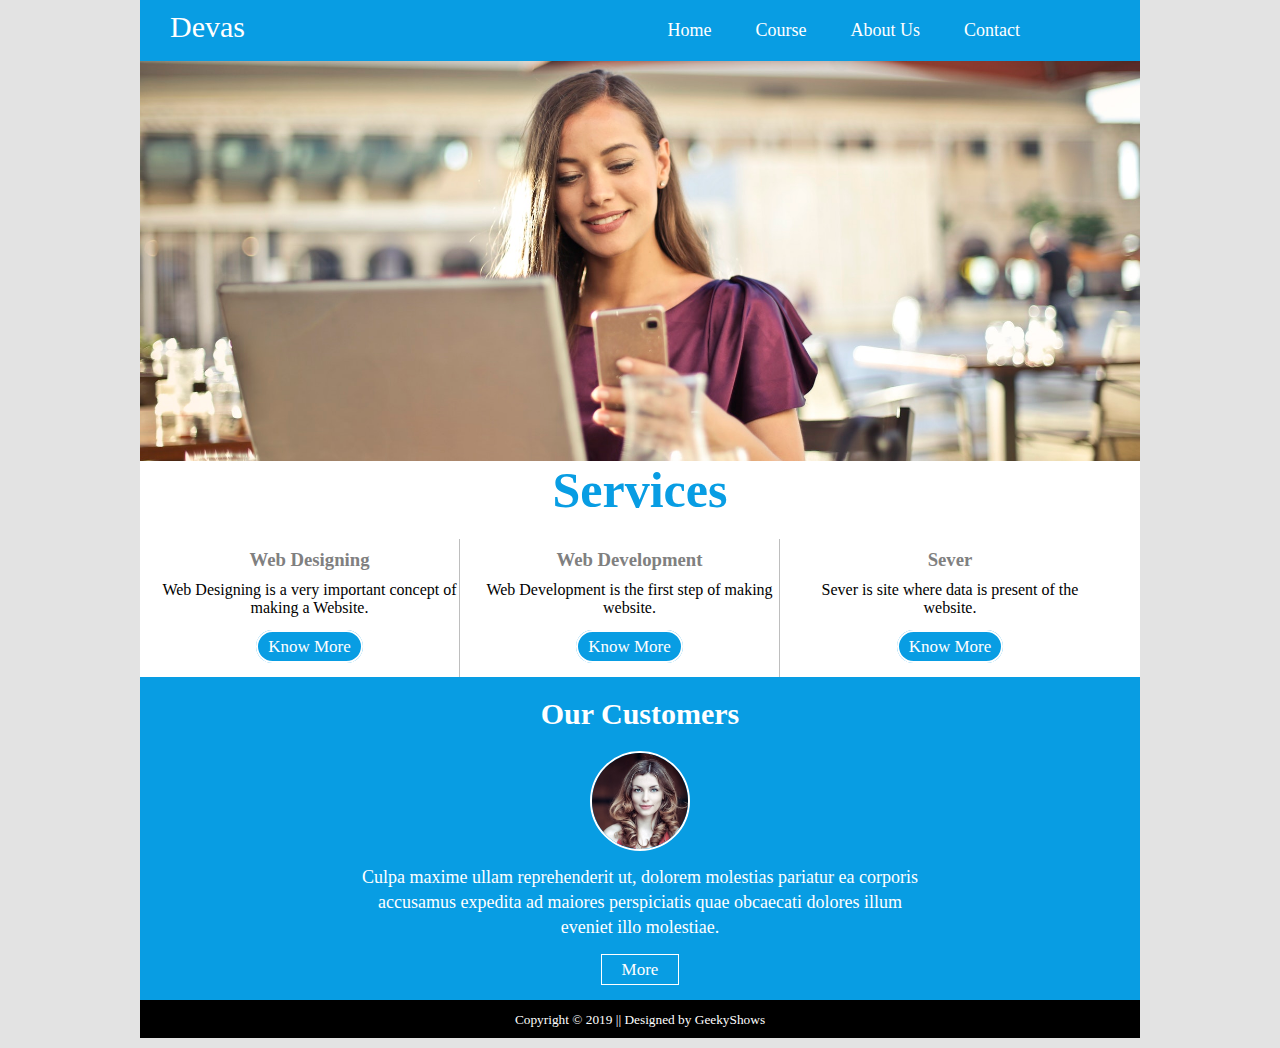
<file: Devas/index.html>
<!DOCTYPE html>
<html lang="en">
  <head>
    <meta charset="UTF-8" />
    <meta name="viewport" content="width=device-width, initial-scale=1.0" />
    <meta http-equiv="X-UA-Compatible" content="ie=edge" />
    <title>Devas</title>
    <link rel="stylesheet" href="style.css" />
    <link
      rel="stylesheet"
      href="https://use.fontawesome.com/releases/v5.8.1/css/all.css"
      integrity="sha384-50oBUHEmvpQ+1lW4y57PTFmhCaXp0ML5d60M1M7uH2+nqUivzIebhndOJK28anvf"
      crossorigin="anonymous"
    />
  </head>
  <body>
    
    <div class="container">
      <nav>
        <a href="#">Devas</a>
        <div class="navbar">
          <ul>
            <li><a href="index.html">Home</a></li>
            <li><a href="course.html">Course</a></li>
            <li><a href="#">About Us</a></li>
            <li><a href="#">Contact</a></li>
          </ul>
        </div>
      </nav>
      <div class="main-banner">
        <img src="social.jpeg" alt="banner" />
      </div>

      <section class="service">
        <h1>Services</h1>
        <div class="col">
          <i class="fab fa-algolia fa-3x ip"></i>
          <h3>Web Designing</h3>
          <p>
              Web Designing is a very important 
              concept of making a Website.
          </p>
          <a href="#">Know More</a>
        </div>

        <div class="col">
          <i class="fas fa-code fa-3x ip"></i>
          <h3>Web Development</h3>
          <p>
              Web Development is the first step
              of making website.
          </p>
          <a href="#">Know More</a>
        </div>

        <div class="col">
          <i class="fas fa-server"></i>
          <h3>Sever</h3>
          <p>
                Sever is site where data is 
                present of the website.
          </p>
          <a href="#">Know More</a>
        </div>
      </section>
     
      <section class="customer">
        <h1>Our Customers</h1>
        <img src="cust.jpg" alt="Customer" />
        <p>
          Culpa maxime ullam reprehenderit ut, dolorem molestias pariatur ea
          corporis accusamus expedita ad maiores perspiciatis quae obcaecati
          dolores illum eveniet illo molestiae.
        </p>
        <a href="#">More</a>
      </section>
      
      <footer>
        <small
          >Copyright &copy; 2019 || Designed by
          <a href="http://www.geekyshows.com">GeekyShows</a></small
        >
      </footer>

    </div>
  </body>
</html>
</file>
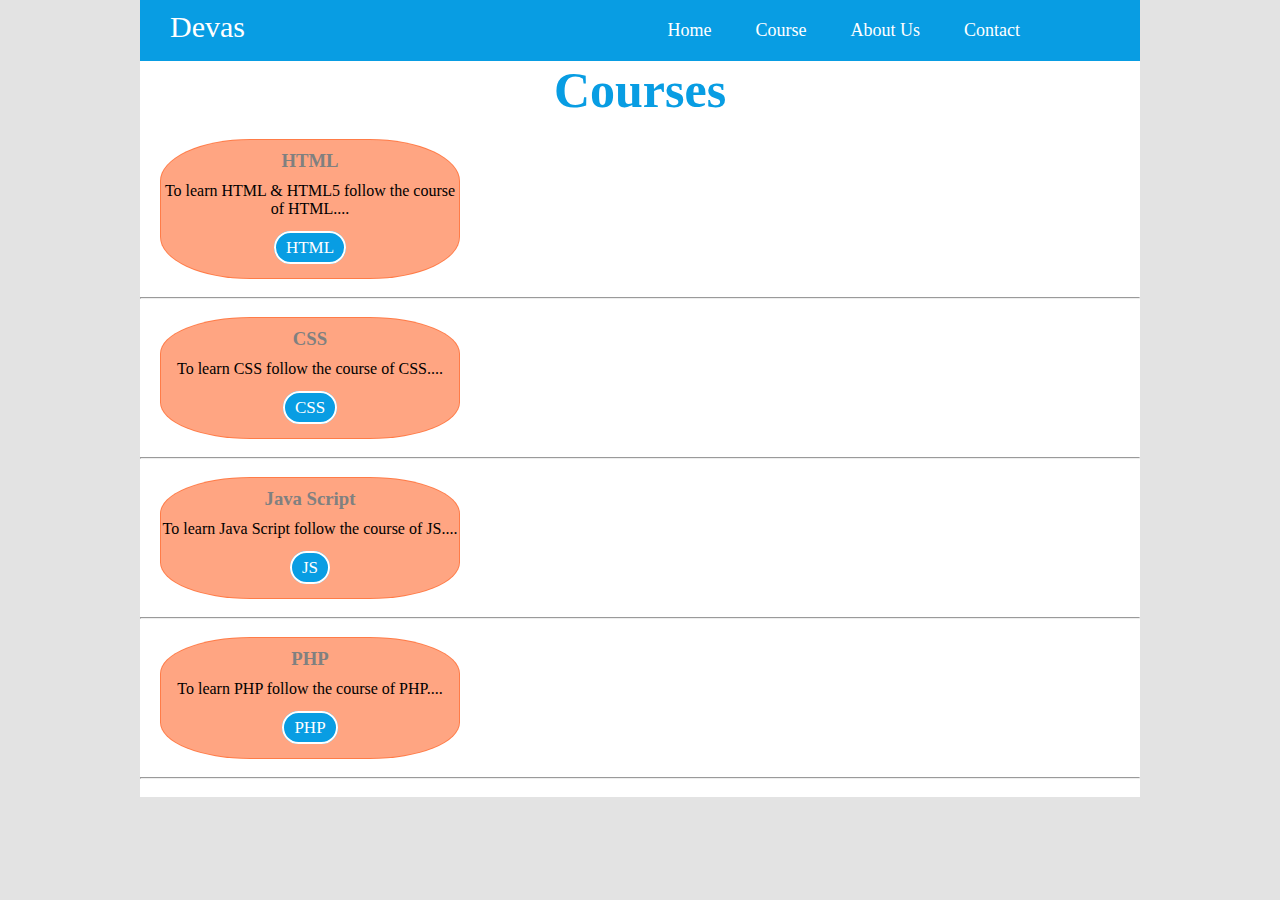
<file: Devas/course.html>
<!DOCTYPE html>
<html lang="en">
<head>
    <meta charset="UTF-8">
    <meta name="viewport" content="width=device-width, initial-scale=1.0">
    <meta http-equiv="X-UA-Compatible" content="ie=edge">
    <title>Devas</title>
    <link rel="stylesheet" href="style.css" />
    <link
      rel="stylesheet"
      href="https://use.fontawesome.com/releases/v5.8.1/css/all.css"
      integrity="sha384-50oBUHEmvpQ+1lW4y57PTFmhCaXp0ML5d60M1M7uH2+nqUivzIebhndOJK28anvf"
      crossorigin="anonymous"
    />
</head>
<body>
    <div class="container">
        <nav>
            <a href="#">Devas</a>
            <div class="navbar">
              <ul>
                <li><a href="index.html">Home</a></li>
                <li><a href="course.html">Course</a></li>
                <li><a href="#">About Us</a></li>
                <li><a href="#">Contact</a></li>
              </ul>
            </div>
        </nav>
        <section class="service">
            <h1>Courses</h1>
            <div class="cor">
                <i class="fab fa-html5"></i>
                <h3>HTML</h3>
                <p>
                    To learn HTML & HTML5 follow the 
                    course of HTML....
                </p>
                <a href="#">HTML</a>
            </div>
            <br><hr><br>
            <div class="cor">
                    <i class="fab fa-css3-alt"></i>
                <h3>CSS</h3>
                <p>
                    To learn CSS follow the 
                    course of CSS....
                </p>
                <a href="#">CSS</a>
            </div>
            <br><hr><br>
            <div class="cor">
                    <i class="fab fa-js-square"></i>
                <h3>Java Script</h3>
                <p>
                    To learn Java Script follow the 
                    course of JS....
                </p>
                <a href="#">JS</a>
            </div>
            <br><hr><br>
            <div class="cor">
                    <i class="fab fa-php"></i>
                <h3>PHP</h3>
                <p>
                    To learn PHP follow the 
                    course of PHP....
                </p>
                <a href="#">PHP</a>
            </div>
            <br><hr><br>
        </section>
    </div>

</body>
</html>
</file>
<file: Devas/style.css>
* {
  margin: 0px;
  padding: 0px;
  box-sizing: border-box;
}

body {
  background-color: #e3e3e3;
}
.container {
  width: 1000px;
  margin-left: auto;
  margin-right: auto;
  margin-bottom: 10px;
}

nav {
  background-color: #089de3;
}

nav > a {
  color: #fff;
  font-size: 30px;
  text-decoration: none;
  /* top right bottom left*/
  padding: 10px 10px 10px 30px;
  float: left;
}

.navbar > ul {
  list-style: none;
  float: right;
}

.navbar > ul > li {
  display: inline-block;
  line-height: 60px;
  /*top-bottom right-left*/
  padding: 0px 20px;
}

.navbar > ul:last-child {
  padding-right: 100px;
}

.navbar > ul > li > a {
  text-decoration: none;
  font-size: 18px;
  color: #fff;
}

.navbar > ul > li:hover {
  background-color: #111111;
}

nav::after {
  content: " ";
  display: block;
  clear: both;
  *zoom: 1;
}

/* Navbar End */

/* Banner Start */
.main-banner {
  height: 400px;
}
.main-banner > img {
  width: 100%;
  height: 400px;
  object-fit: cover;
}
/* Banner End */

/* Service Start */
.service  {
  background-color: #fff;
}


.col > i , .cor > i{
    font-size: 50px;
}

.cor{
    background-color: #ff59188a;
    border : 1px solid #ff59188a;
    border-radius: 30%;
    width: 300px;
  text-align: center;
  margin-left: 20px;
  padding-bottom: 20px;
}

.service > h1{
    font-size: 50px;
    text-align: center;
    color: #089de3;
    padding-bottom: 20px;
}


.col{
  width: 300px;
  text-align: center;
  margin-left: 20px;
  border-right: solid #bebebe 1px;
  padding-bottom: 20px;
  float: left;
}

.col:last-child , .cor:last-child {
  border-right: none;
}

.col > h3 , .cor > h3 {
  /* top-bottom right-left */
  padding: 10px 0px;
  color: grey;
}

.col > p , .cor > p {
  padding-bottom: 20px;
}

.col > a  , .cor > a{
  background-color: #089de3;
  color: #fff;
  font-size: 17px;
  text-decoration: none;
  border: solid white 2px;
  padding: 5px 10px;
  border-radius: 20px;
}

.col > a:hover , .cor >a:hover{
  background-color: #111111;
  border: solid #111111 2px;
}
.service::after {
  content: " ";
  display: block;
  clear: both;
  *zoom: 1;
}
/* Service End */

/* Customer Start */
.customer {
  background-color: #089de3;
  min-height: 300px;
  text-align: center;
  padding: 20px;
  color: #fff;
}

.customer > h1 {
  font-size: 30px;
  padding-bottom: 20px;
}

.customer > img {
  border: solid 2px;
  width: 100px;
  height: 100px;
  border-radius: 50px;
  object-fit: cover;
}

.customer > p {
  font-size: 18px;
  margin: 10px 200px;
  padding-bottom: 10px;
  line-height: 25px;
}

.customer > a {
  color: #fff;
  font-size: 17px;
  text-decoration: none;
  border: solid white 1px;
  padding: 5px 20px;
}

.customer > a:hover {
  background-color: #111111;
  border: solid #111111 1px;
}
/* Customer End */

/* Footer Start */
footer {
  background-color: black;
  text-align: center;
  padding: 10px;
}

footer > small {
  color: #fff;
}

footer > small > a {
  color: #fff;
  text-decoration: none;
}
/* Footer End */
</file>
